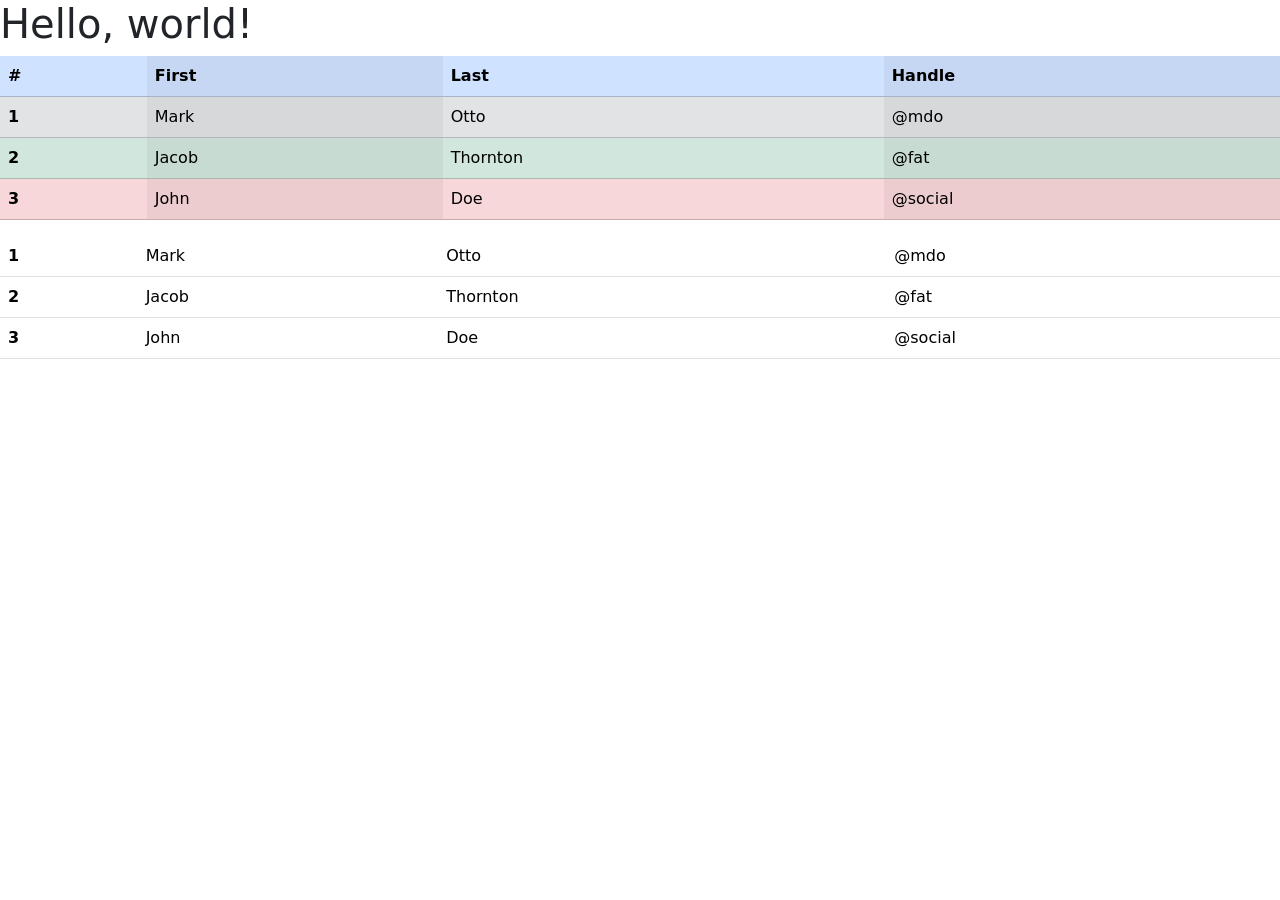
<file: pertemuan 9/index.html>
<!DOCTYPE html>
<html lang="en">
<head>
    <meta charset="UTF-8">
    <meta name="viewport" content="width=device-width, initial-scale=1.0">
    <title>Bootstrap</title>
      <link href="https://cdn.jsdelivr.net/npm/bootstrap@5.3.8/dist/css/bootstrap.min.css" rel="stylesheet" integrity="sha384-sRIl4kxILFvY47J16cr9ZwB07vP4J8+LH7qKQnuqkuIAvNWLzeN8tE5YBujZqJLB" crossorigin="anonymous">

</head>

<body>
    <h1>Hello, world!</h1>
    <table class="table table-striped-columns">
  <thead>
    <tr class="table-primary">
      <th scope="col">#</th>
      <th scope="col">First</th>
      <th scope="col">Last</th>
      <th scope="col">Handle</th>
    </tr>
  </thead>
  <tbody>
    <tr class="table-secondary">
      <th scope="row">1</th>
      <td>Mark</td>
      <td>Otto</td>
      <td>@mdo</td>
    </tr>
    <tr class="table-success">
      <th scope="row">2</th>
      <td>Jacob</td>
      <td>Thornton</td>
      <td>@fat</td>
    </tr>
    <tr class="table-danger">
      <th scope="row">3</th>
      <td>John</td>
      <td>Doe</td>
      <td>@social</td>
    </tr>
  </tbody>
</table>
<body>
    <table class="table">
  </thead>
  <tbody>
    <tr>
      <th scope="row">1</th>
      <td>Mark</td>
      <td>Otto</td>
      <td>@mdo</td>
    </tr>
    <tr>
      <th scope="row">2</th>
      <td>Jacob</td>
      <td>Thornton</td>
      <td>@fat</td>
    </tr>
    <tr>
      <th scope="row">3</th>
      <td>John</td>
      <td>Doe</td>
      <td>@social</td>
    </tr>
  </tbody>
    <script src="https://cdn.jsdelivr.net/npm/bootstrap@5.3.8/dist/js/bootstrap.bundle.min.js" integrity="sha384-FKyoEForCGlyvwx9Hj09JcYn3nv7wiPVlz7YYwJrWVcXK/BmnVDxM+D2scQbITxI" crossorigin="anonymous"></script>

    
</body>
</html>
</file>
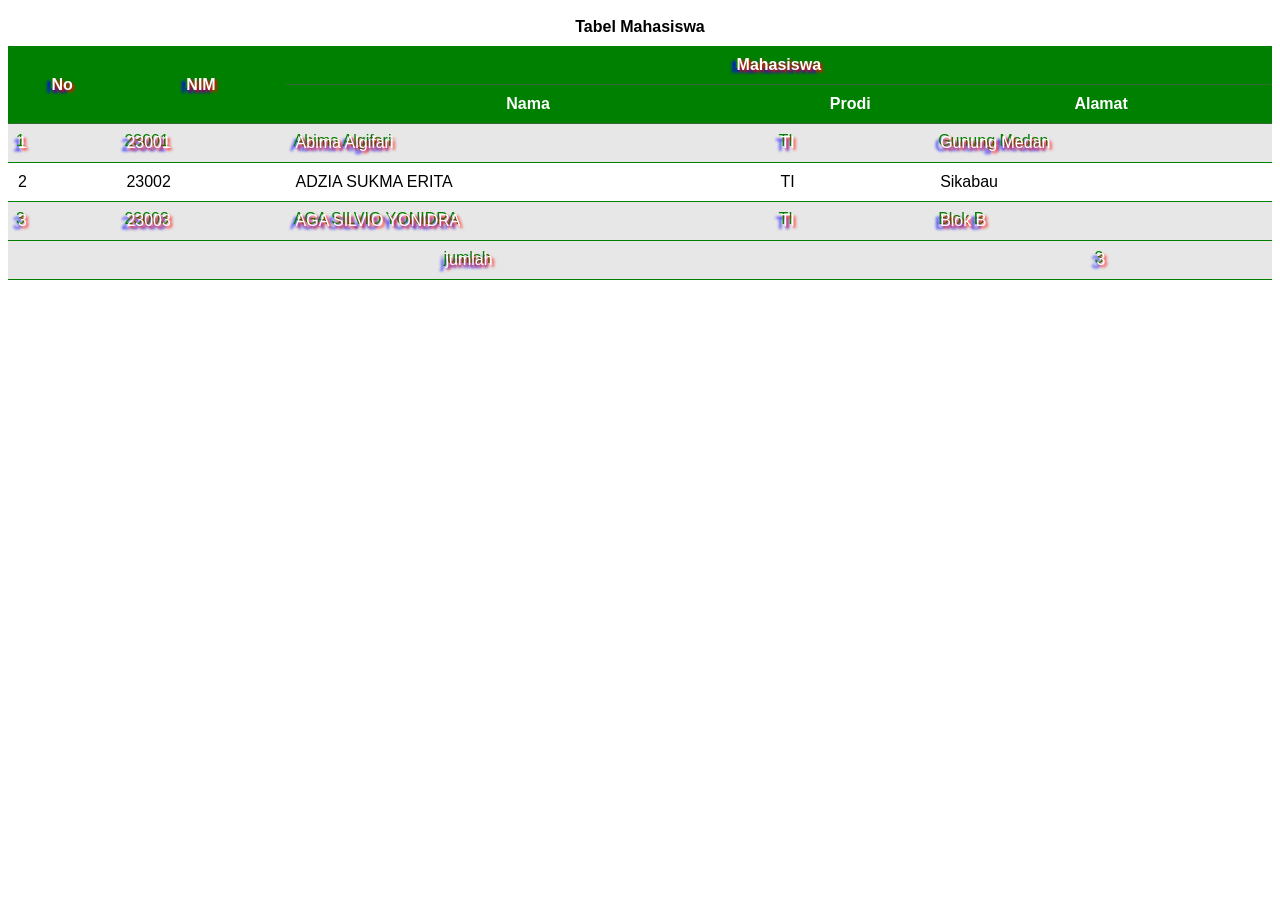
<file: pertemuan 7/table.html>
<!doctype html>
<html lang="id">
  <head>
    <meta charset="UTF-8" />
    <meta name="viewport" content="width=device-width, initial-scale=1.0" />
    <title>Tabel Mahasiswa</title>

    <style>
      td,
      th {
        border-bottom: 1px solid green;
        padding: 10px;
      }

      th {
        background-color: green;
        color: white;
        border-bottom: 1px solid rgb(50, 108, 50);
      }

      table {
        border-collapse: collapse;
        font-family: Arial, Helvetica, sans-serif;
        width: 100%;
      }

      caption {
        padding: 10px;
        font-weight: bold;
      }

      tbody tr {
        cursor: pointer;
      }

      tbody tr:hover {
        background-color: #e88585;
        color: rgb(227, 227, 227);
      }

      tfoot td {
        text-align: center;
      }

      tr:nth-child(odd) {
        background-color: #e7e7e7;
        color: #ffff;
        text-shadow:
          2px 2px 3px rgb(255, 0, 0),
          -2px -2px green,
          -5px 3px 3px blue;
      }

      .tbl-responsive {
        overflow-x: auto;
        width: 100%;
      }
    </style>
  </head>

  <body>
    <div class="tbl-responsive">
      <table>
        <caption>
          Tabel Mahasiswa
        </caption>

        <thead>
          <tr>
            <th rowspan="2">No</th>
            <th rowspan="2">NIM</th>
            <th colspan="3">Mahasiswa</th>
          </tr>
          <tr>
            <th>Nama</th>
            <th>Prodi</th>
            <th>Alamat</th>
          </tr>
        </thead>

        <tbody>
          <tr>
            <td>1</td>
            <td>23001</td>
            <td>Abima Algifari</td>
            <td>TI</td>
            <td>Gunung Medan</td>
          </tr>
          <tr>
            <td>2</td>
            <td>23002</td>
            <td>ADZIA SUKMA ERITA</td>
            <td>TI</td>
            <td>Sikabau</td>
          </tr>
          <tr>
            <td>3</td>
            <td>23003</td>
            <td>AGA SILVIO YONIDRA</td>
            <td>TI</td>
            <td>Blok B</td>
          </tr>
        </tbody>

        <tfoot>
          <tr>
            <td colspan="4">jumlah</td>
            <td>3</td>
          </tr>
        </tfoot>
      </table>
    </div>
  </body>
</html>
</file>
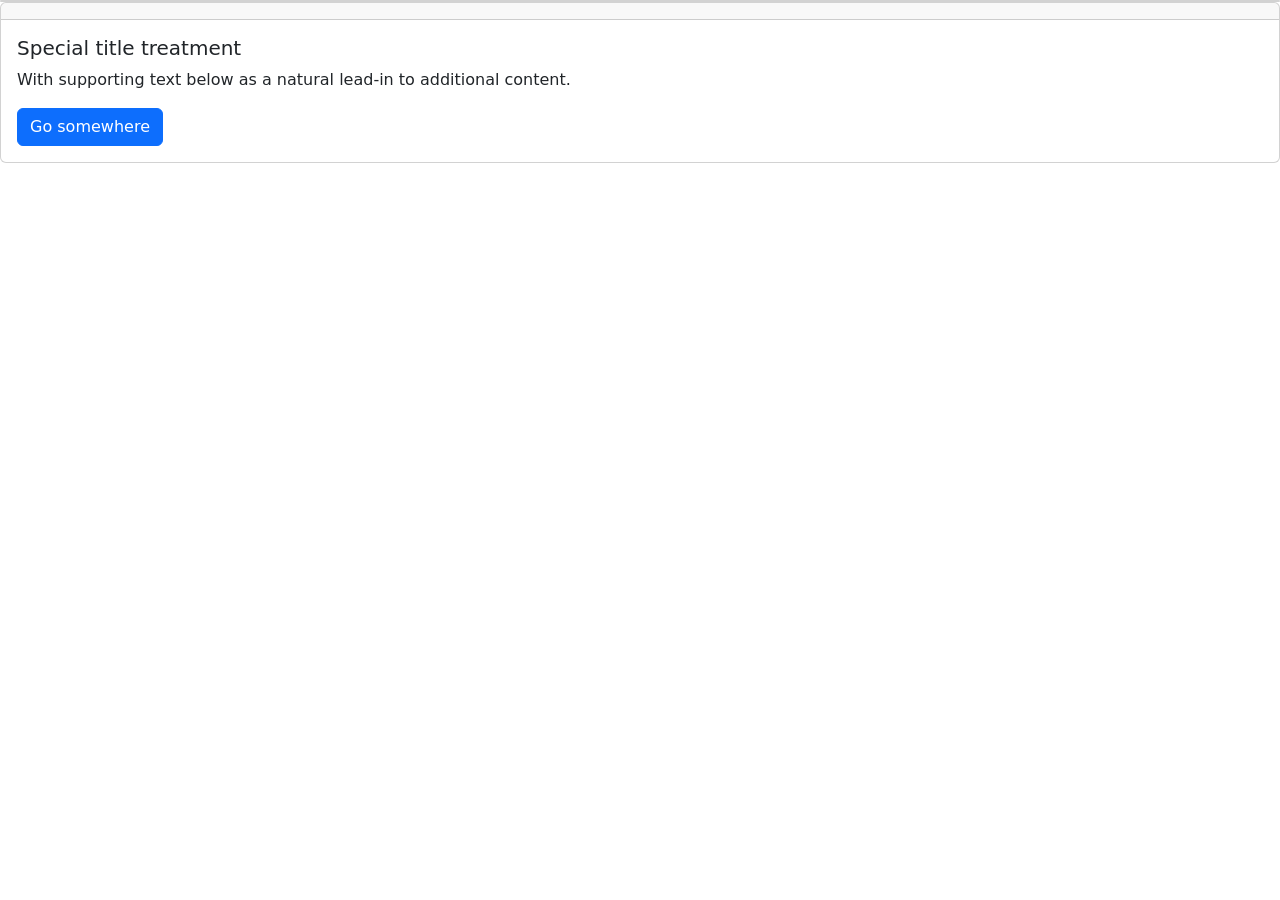
<file: pertemuan 9/card.html>
<!DOCTYPE html>
<html lang="en">
<head>
    <meta charset="UTF-8">
    <meta name="viewport" content="width=device-width, initial-scale=1.0">
    <title>Document</title>
    <link href="https://cdn.jsdelivr.net/npm/bootstrap@5.3.8/dist/css/bootstrap.min.css" rel="stylesheet" integrity="sha384-sRIl4kxILFvY47J16cr9ZwB07vP4J8+LH7qKQnuqkuIAvNWLzeN8tE5YBujZqJLB" crossorigin="anonymous">

</head>
<body>
    <div class="card text-center"></div>
  <div class="card-header"></div>
    <div class=""container">
        <div class="row">
            <div class="col md.12">
                <div class="card">
                    <div class="card-header">
                    <header>
                        </div>
                            <div class="card-body">
                                <h5 class="card-title">Special title treatment</h5>
                                <p class="card-text">With supporting text below as a natural lead-in to additional content.</p>
                                <a href="#" class="btn btn-primary">Go somewhere</a>
                            </div>
                        </div>
                    </header>
                 </div>
            </div>
    </div>
</div>
                
    
</body>
</html>
</file>
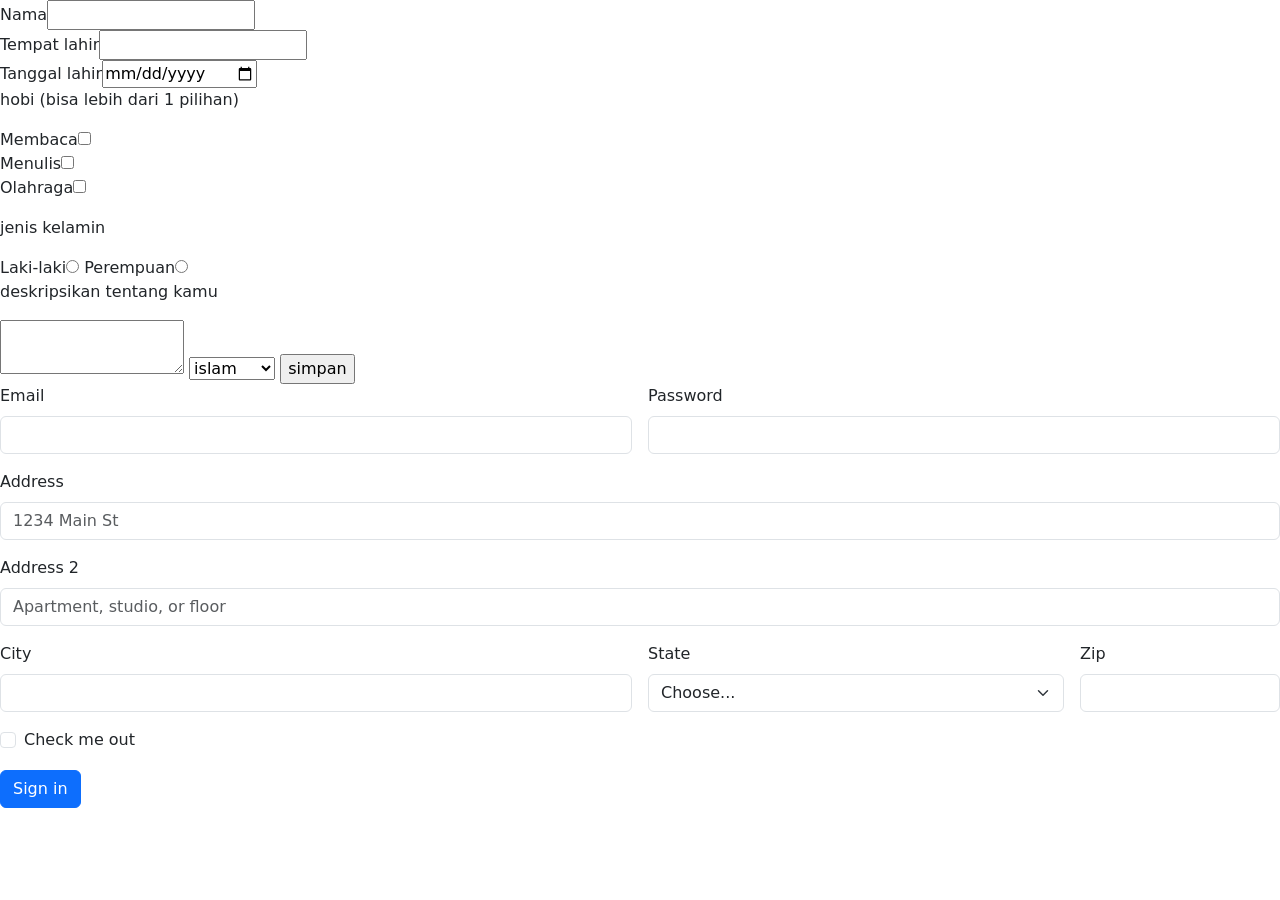
<file: pertemuan 9/form_edit_biodata.html>
<!DOCTYPE html>
<html lang="en">
<head>
    <meta charset="UTF-8">
    <meta name="viewport" content="width=device-width, initial-scale=1.0">
    <title>biodata</title>
     <link href="https://cdn.jsdelivr.net/npm/bootstrap@5.3.8/dist/css/bootstrap.min.css" rel="stylesheet" integrity="sha384-sRIl4kxILFvY47J16cr9ZwB07vP4J8+LH7qKQnuqkuIAvNWLzeN8tE5YBujZqJLB" crossorigin="anonymous">

</head>
</head>
<body>
    <from action="proses.html" method="post">
        <label for="">Nama</label><input type="text" name="nama" id=""> <br>
        <label for="">Tempat lahir</label><input type="text" name="tempat_lahir" id=""> <br>
        <label for="">Tanggal lahir</label><input type="date" name="tanggal_lahir" id="">

        <p>hobi (bisa lebih dari 1 pilihan)</p>
        <label for="">Membaca</label><input type="checkbox" name="hobi[]" value="membaca" id=""> <br>
        <label for="">Menulis</label><input type="checkbox" name="hobi[]" value="menulis" id=""> <br>
        <label for="">Olahraga</label><input type="checkbox" name="hobi[]" value="olahraga" id=""> <br>

        </p>jenis kelamin</p>
        <label for="">Laki-laki</label><input type="radio" name="jenis_kelamin" value="laki-laki" id="">
        <label for="">Perempuan</label><input type="radio" name="jenis_kelamin" value="perempuan" id=""> 

        <p> deskripsikan tentang kamu </p>
        <textarea name="deskripsi"></textarea>
        
        <select name="agama" id="">
            <option value="1">islam</option>
            <option value="2">katholik</option>
            <option value="3">kristen</option>
            <option value="4">hindu</option>
            <option value="5">budha</option>
        </select>
        <input type="submit" value="simpan">
        

    </from>
    <form class="row g-3">
  <div class="col-md-6">
    <label for="inputEmail4" class="form-label">Email</label>
    <input type="email" class="form-control" id="inputEmail4">
  </div>
  <div class="col-md-6">
    <label for="inputPassword4" class="form-label">Password</label>
    <input type="password" class="form-control" id="inputPassword4">
  </div>
  <div class="col-12">
    <label for="inputAddress" class="form-label">Address</label>
    <input type="text" class="form-control" id="inputAddress" placeholder="1234 Main St">
  </div>
  <div class="col-12">
    <label for="inputAddress2" class="form-label">Address 2</label>
    <input type="text" class="form-control" id="inputAddress2" placeholder="Apartment, studio, or floor">
  </div>
  <div class="col-md-6">
    <label for="inputCity" class="form-label">City</label>
    <input type="text" class="form-control" id="inputCity">
  </div>
  <div class="col-md-4">
    <label for="inputState" class="form-label">State</label>
    <select id="inputState" class="form-select">
      <option selected>Choose...</option>
      <option>...</option>
    </select>
  </div>
  <div class="col-md-2">
    <label for="inputZip" class="form-label">Zip</label>
    <input type="text" class="form-control" id="inputZip">
  </div>
  <div class="col-12">
    <div class="form-check">
      <input class="form-check-input" type="checkbox" id="gridCheck">
      <label class="form-check-label" for="gridCheck">
        Check me out
      </label>
    </div>
  </div>
  <div class="col-12">
    <button type="submit" class="btn btn-primary">Sign in</button>
  </div>
</form>

<from>

</from>
    
</body>
</html>
</file>
